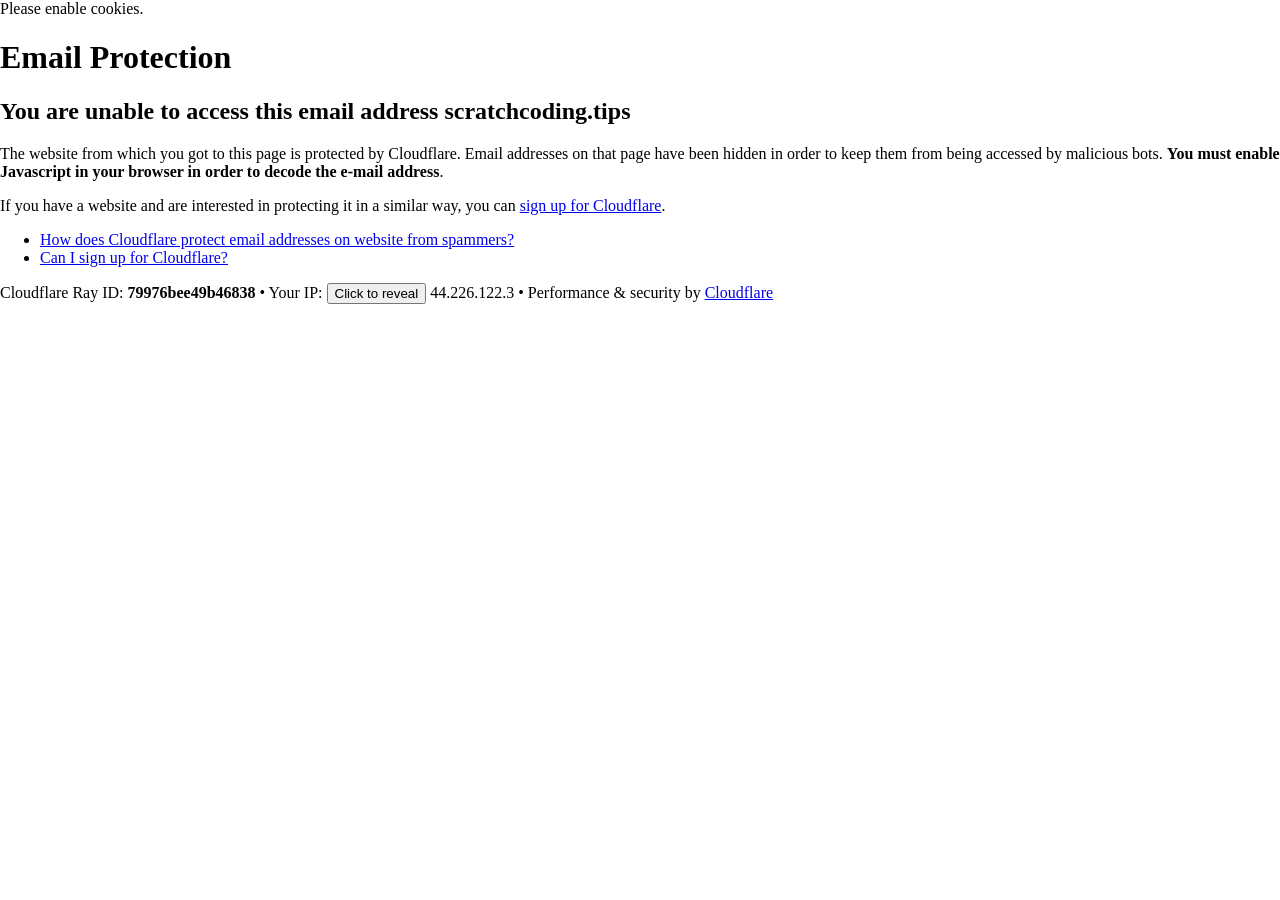
<file: email-protection.html>
<!DOCTYPE html>
<!--[if lt IE 7]> <html class="no-js ie6 oldie" lang="en-US"> <![endif]-->
<!--[if IE 7]>    <html class="no-js ie7 oldie" lang="en-US"> <![endif]-->
<!--[if IE 8]>    <html class="no-js ie8 oldie" lang="en-US"> <![endif]-->
<!--[if gt IE 8]><!--> <html class="no-js" lang="en-US"> <!--<![endif]-->
<head>
<title>Email Protection | Cloudflare</title>
<meta charset="UTF-8" />
<meta http-equiv="Content-Type" content="text/html; charset=UTF-8" />
<meta http-equiv="X-UA-Compatible" content="IE=Edge" />
<meta name="robots" content="noindex, nofollow" />
<meta name="viewport" content="width=device-width,initial-scale=1" />
<link rel="stylesheet" id="cf_styles-css" href="https://scratchcoding.tips/cdn-cgi/styles/cf.errors.css" />
<!--[if lt IE 9]><link rel="stylesheet" id='cf_styles-ie-css' href="/cdn-cgi/styles/cf.errors.ie.css" /><![endif]-->
<style>body{margin:0;padding:0}</style>


<!--[if gte IE 10]><!-->
<script>
  if (!navigator.cookieEnabled) {
    window.addEventListener('DOMContentLoaded', function () {
      var cookieEl = document.getElementById('cookie-alert');
      cookieEl.style.display = 'block';
    })
  }
</script>
<!--<![endif]-->


</head>
<body>
  <div id="cf-wrapper">
    <div class="cf-alert cf-alert-error cf-cookie-error" id="cookie-alert" data-translate="enable_cookies">Please enable cookies.</div>
    <div id="cf-error-details" class="cf-error-details-wrapper">
      <div class="cf-wrapper cf-header cf-error-overview">
        <h1 data-translate="block_headline">Email Protection</h1>
        <h2 class="cf-subheadline"><span data-translate="unable_to_access">You are unable to access this email address</span> scratchcoding.tips</h2>
      </div><!-- /.header -->

      <div class="cf-section cf-wrapper">
        <div class="cf-columns two">
          <div class="cf-column">
            <p>The website from which you got to this page is protected by Cloudflare. Email addresses on that page have been hidden in order to keep them from being accessed by malicious bots. <strong>You must enable Javascript in your browser in order to decode the e-mail address</strong>.</p>
            <p>If you have a website and are interested in protecting it in a similar way, you can <a rel="noopener noreferrer" href="https://www.cloudflare.com/sign-up?utm_source=email_protection">sign up for Cloudflare</a>.</p>
          </div>

          <div class="cf-column">
            <div class="grid_4">
              <div class="rail">
                  <div class="panel">
                      <ul class="nobullets">
                        <li><a rel="noopener noreferrer" class="modal-link-faq" href="https://support.cloudflare.com/hc/en-us/articles/200170016-What-is-Email-Address-Obfuscation-">How does Cloudflare protect email addresses on website from spammers?</a></li>
                        <li><a rel="noopener noreferrer" class="modal-link-faq" href="https://support.cloudflare.com/hc/en-us/categories/200275218-Getting-Started">Can I sign up for Cloudflare?</a></li>
                    </ul>
                </div>
              </div>
            </div>
          </div>
        </div>
      </div><!-- /.section -->

      <div class="cf-error-footer cf-wrapper w-240 lg:w-full py-10 sm:py-4 sm:px-8 mx-auto text-center sm:text-left border-solid border-0 border-t border-gray-300">
  <p class="text-13">
    <span class="cf-footer-item sm:block sm:mb-1">Cloudflare Ray ID: <strong class="font-semibold">79976bee49b46838</strong></span>
    <span class="cf-footer-separator sm:hidden">&bull;</span>
    <span id="cf-footer-item-ip" class="cf-footer-item hidden sm:block sm:mb-1">
      Your IP:
      <button type="button" id="cf-footer-ip-reveal" class="cf-footer-ip-reveal-btn">Click to reveal</button>
      <span class="hidden" id="cf-footer-ip">44.226.122.3</span>
      <span class="cf-footer-separator sm:hidden">&bull;</span>
    </span>
    <span class="cf-footer-item sm:block sm:mb-1"><span>Performance &amp; security by</span> <a rel="noopener noreferrer" href="https://www.cloudflare.com/5xx-error-landing" id="brand_link" target="_blank">Cloudflare</a></span>
    
  </p>
  <script>(function(){function d(){var b=a.getElementById("cf-footer-item-ip"),c=a.getElementById("cf-footer-ip-reveal");b&&"classList"in b&&(b.classList.remove("hidden"),c.addEventListener("click",function(){c.classList.add("hidden");a.getElementById("cf-footer-ip").classList.remove("hidden")}))}var a=document;document.addEventListener&&a.addEventListener("DOMContentLoaded",d)})();</script>
</div><!-- /.error-footer -->


    </div><!-- /#cf-error-details -->
  </div><!-- /#cf-wrapper -->

  <script>
  window._cf_translation = {};
  
  
</script>

</body>
</html>
</file>
